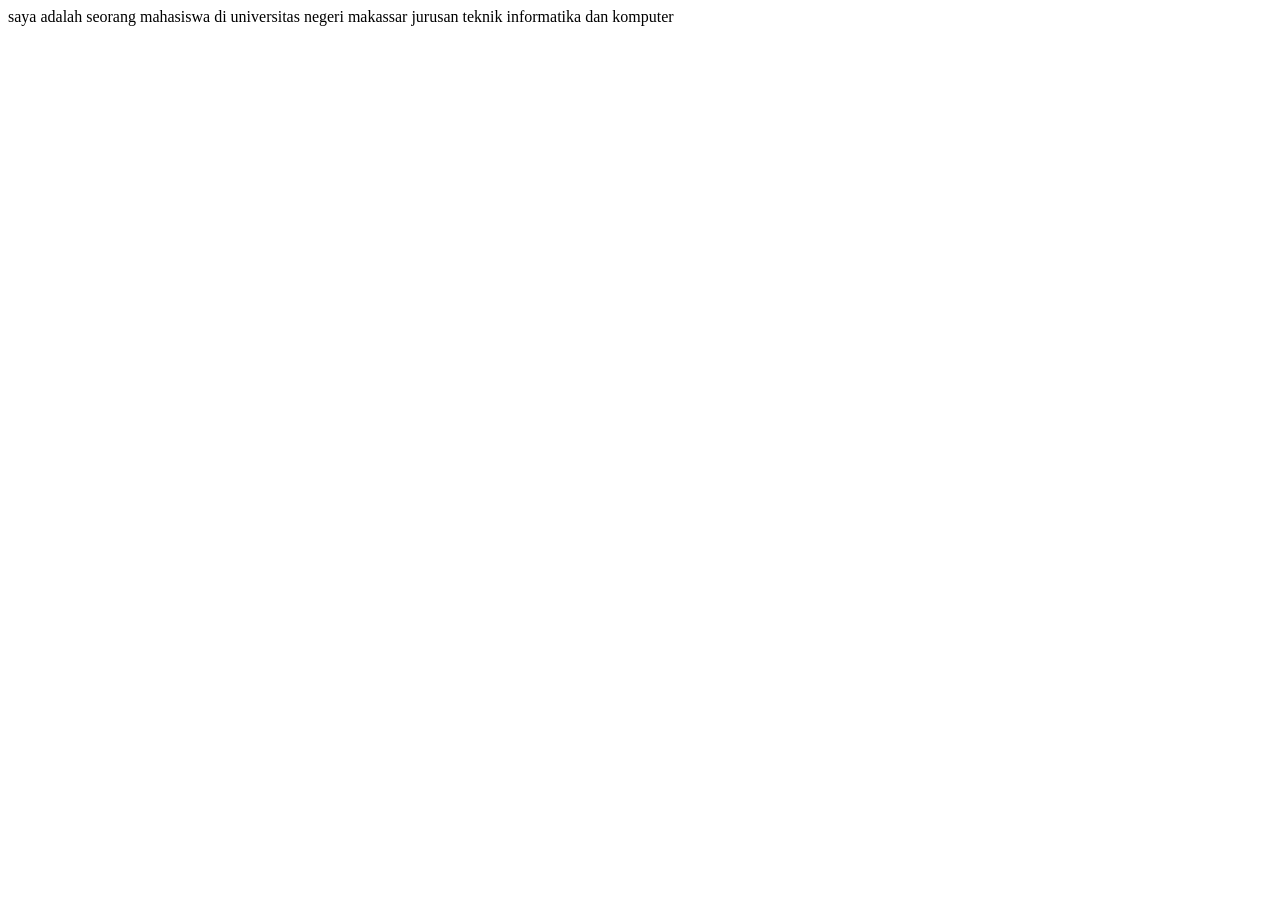
<file: about.html>
<!DOCTYPE html>
<html lang="en">
<head>
    <meta charset="UTF-8">
    <meta name="viewport" content="width=device-width, initial-scale=1.0">
    <title>Document</title>
</head>
<body>saya adalah seorang mahasiswa di universitas negeri makassar jurusan teknik informatika dan komputer
    
</body>
</html>
</file>
